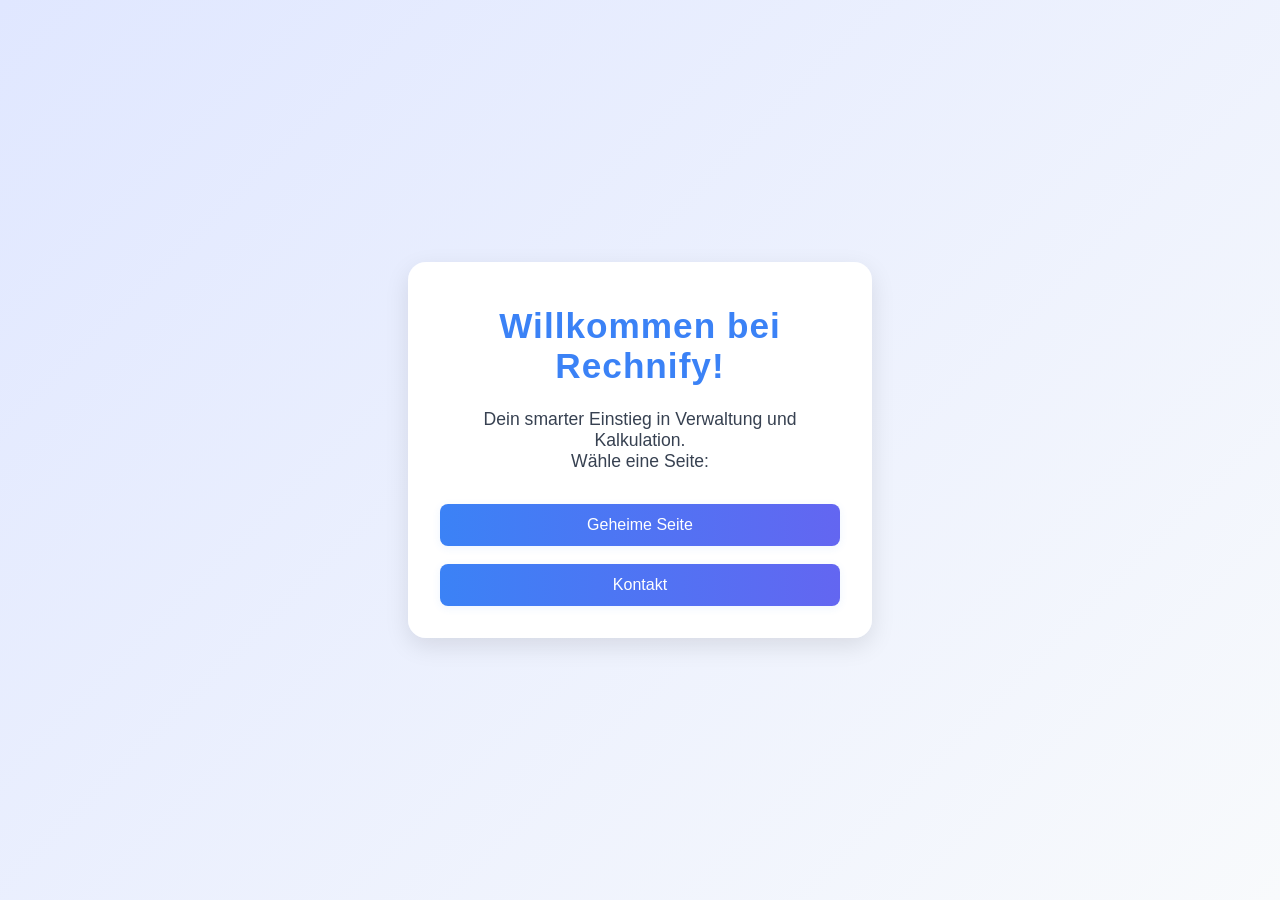
<file: index.html>
<!DOCTYPE html>
<html lang="de">
<head>
    <meta charset="UTF-8">
    <meta name="viewport" content="width=device-width, initial-scale=1">
    <meta name="description" content="Rechnify - Dein smarter Einstieg in Verwaltung und Kalkulation">
    <title>Willkommen bei Rechnify</title>
    <link rel="stylesheet" href="styles/main.css">
    <style>
        body {
            justify-content: center;
        }
    </style>
</head>
<body>
    <div class="container">
        <h1>Willkommen bei Rechnify!</h1>
        <p>Dein smarter Einstieg in Verwaltung und Kalkulation.<br>
        Wähle eine Seite:</p>
        <div class="button-group">
            <a href="geheim.html" class="button-link">Geheime Seite</a>
            <a href="kontakt.html" class="button-link">Kontakt</a>
        </div>
    </div>
</body>
</html>
</file>
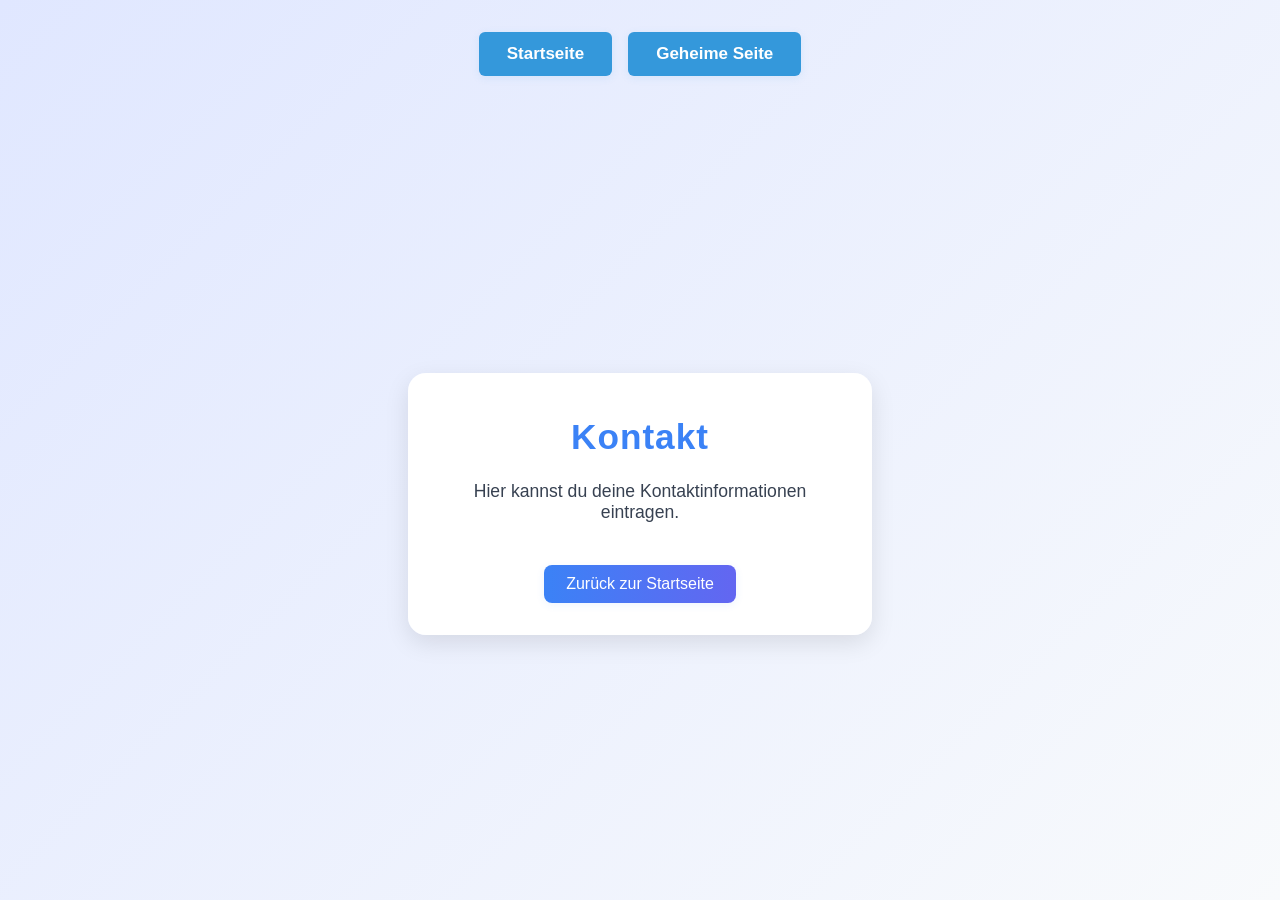
<file: kontakt.html>
<!DOCTYPE html>
<html lang="de">
<head>
  <meta charset="UTF-8">
  <meta name="viewport" content="width=device-width, initial-scale=1">
  <meta name="description" content="Kontakt - Rechnify">
  <title>Kontakt - Rechnify</title>
  <link rel="stylesheet" href="styles/main.css">
</head>
<body>
   <nav class="navbar">
    <a href="index.html" class="nav-btn">Startseite</a>
    <a href="geheim.html" class="nav-btn">Geheime Seite</a>
  </nav>
  <div class="kontakt-container">
    <h1>Kontakt</h1>
    <p>Hier kannst du deine Kontaktinformationen eintragen.</p>
    <a href="index.html" class="back-link">Zurück zur Startseite</a>
  </div>
</body>
</html>
</file>
<file: styles/main.css>
/* Main Stylesheet for Rechnify Website */

/* Base Styles */
body {
    min-height: 100vh;
    margin: 0;
    font-family: 'Segoe UI', Tahoma, Geneva, Verdana, Arial, sans-serif;
    background: linear-gradient(135deg, #e0e7ff 0%, #f8fafc 100%);
    display: flex;
    flex-direction: column;
    align-items: center;
    color: #333;
}

/* Container Styles */
.container {
    background: rgba(255, 255, 255, 0.98);
    border-radius: 18px;
    padding: 44px 32px 32px 32px;
    box-shadow: 0 8px 24px 0 rgba(0, 0, 0, 0.10);
    text-align: center;
    max-width: 400px;
    margin: auto;
}

.kontakt-container {
    background: rgba(255, 255, 255, 0.98);
    border-radius: 18px;
    padding: 44px 32px 32px 32px;
    box-shadow: 0 8px 24px 0 rgba(0, 0, 0, 0.10);
    text-align: center;
    max-width: 400px;
    margin: auto;
}

/* Typography */
h1 {
    color: #3b82f6;
    margin-top: 0;
    font-size: 2.2rem;
    letter-spacing: 1px;
}

p {
    color: #374151;
    font-size: 1.1rem;
}

/* Navigation Bar */
.navbar {
    display: flex;
    justify-content: center;
    gap: 1rem;
    margin-top: 2rem;
    margin-bottom: 2rem;
}

.nav-btn {
    padding: 12px 28px;
    border: none;
    border-radius: 6px;
    background: #3498db;
    color: white;
    font-size: 17px;
    font-weight: 600;
    cursor: pointer;
    transition: background 0.2s, box-shadow 0.2s;
    box-shadow: 0 2px 8px rgba(52, 152, 219, 0.10);
    text-decoration: none;
    display: inline-block;
}

.nav-btn:hover,
.nav-btn.active {
    background: #2c3e50;
    color: #fff;
    box-shadow: 0 4px 20px rgba(44, 62, 80, 0.10);
}

/* Button Styles */
.button-group {
    margin-top: 32px;
    display: flex;
    flex-direction: column;
    gap: 18px;
}

.button-link {
    display: inline-block;
    padding: 12px 0;
    text-decoration: none;
    background: linear-gradient(90deg, #3b82f6 0%, #6366f1 100%);
    color: #fff;
    border-radius: 8px;
    font-weight: 500;
    font-size: 1rem;
    box-shadow: 0 2px 8px 0 rgba(59, 130, 246, 0.09);
    transition: background 0.2s, transform 0.2s;
}

.button-link:hover {
    background: linear-gradient(90deg, #2563eb 0%, #4f46e5 100%);
    transform: translateY(-2px) scale(1.03);
}

.back-link {
    display: inline-block;
    margin-top: 24px;
    padding: 10px 22px;
    background: linear-gradient(90deg, #3b82f6 0%, #6366f1 100%);
    color: #fff;
    border-radius: 8px;
    font-weight: 500;
    font-size: 1rem;
    text-decoration: none;
    box-shadow: 0 2px 8px 0 rgba(59, 130, 246, 0.09);
    transition: background 0.2s, transform 0.2s;
}

.back-link:hover {
    background: linear-gradient(90deg, #2563eb 0%, #4f46e5 100%);
    transform: translateY(-2px) scale(1.03);
}

/* Form Styles */
form {
    background: rgba(255, 255, 255, 0.98);
    border-radius: 18px;
    padding: 44px 32px 32px 32px;
    box-shadow: 0 8px 24px 0 rgba(0, 0, 0, 0.10);
    max-width: 500px;
    margin: 2rem auto;
}

label {
    display: block;
    margin-top: 1.5rem;
    font-weight: 500;
    color: #2c3e50;
    text-align: left;
}

input[type="text"],
input[type="email"],
textarea {
    width: 100%;
    padding: 12px;
    margin-top: 0.5rem;
    box-sizing: border-box;
    border: 1px solid #ddd;
    border-radius: 6px;
    font-size: 16px;
    transition: border 0.3s;
    font-family: 'Segoe UI', Arial, sans-serif;
}

input[type="text"]:focus,
input[type="email"]:focus,
textarea:focus {
    border-color: #3498db;
    outline: none;
    box-shadow: 0 0 0 2px rgba(52, 152, 219, 0.2);
}

input[type="submit"],
button[type="submit"] {
    margin-top: 1.5rem;
    padding: 12px 28px;
    font-size: 16px;
    cursor: pointer;
    border: none;
    border-radius: 6px;
    background: linear-gradient(90deg, #3b82f6 0%, #6366f1 100%);
    color: white;
    font-weight: 600;
    transition: all 0.3s;
    box-shadow: 0 2px 8px 0 rgba(59, 130, 246, 0.09);
}

input[type="submit"]:hover,
button[type="submit"]:hover {
    background: linear-gradient(90deg, #2563eb 0%, #4f46e5 100%);
    transform: translateY(-2px) scale(1.03);
}

/* Responsive Design */
@media (max-width: 500px) {
    .container,
    .kontakt-container,
    form {
        padding: 28px 16px 20px 16px;
        max-width: 95vw;
    }

    h1 {
        font-size: 1.8rem;
    }

    .navbar {
        flex-wrap: wrap;
        gap: 0.5rem;
    }

    .nav-btn {
        padding: 10px 16px;
        font-size: 15px;
    }
}
</file>
